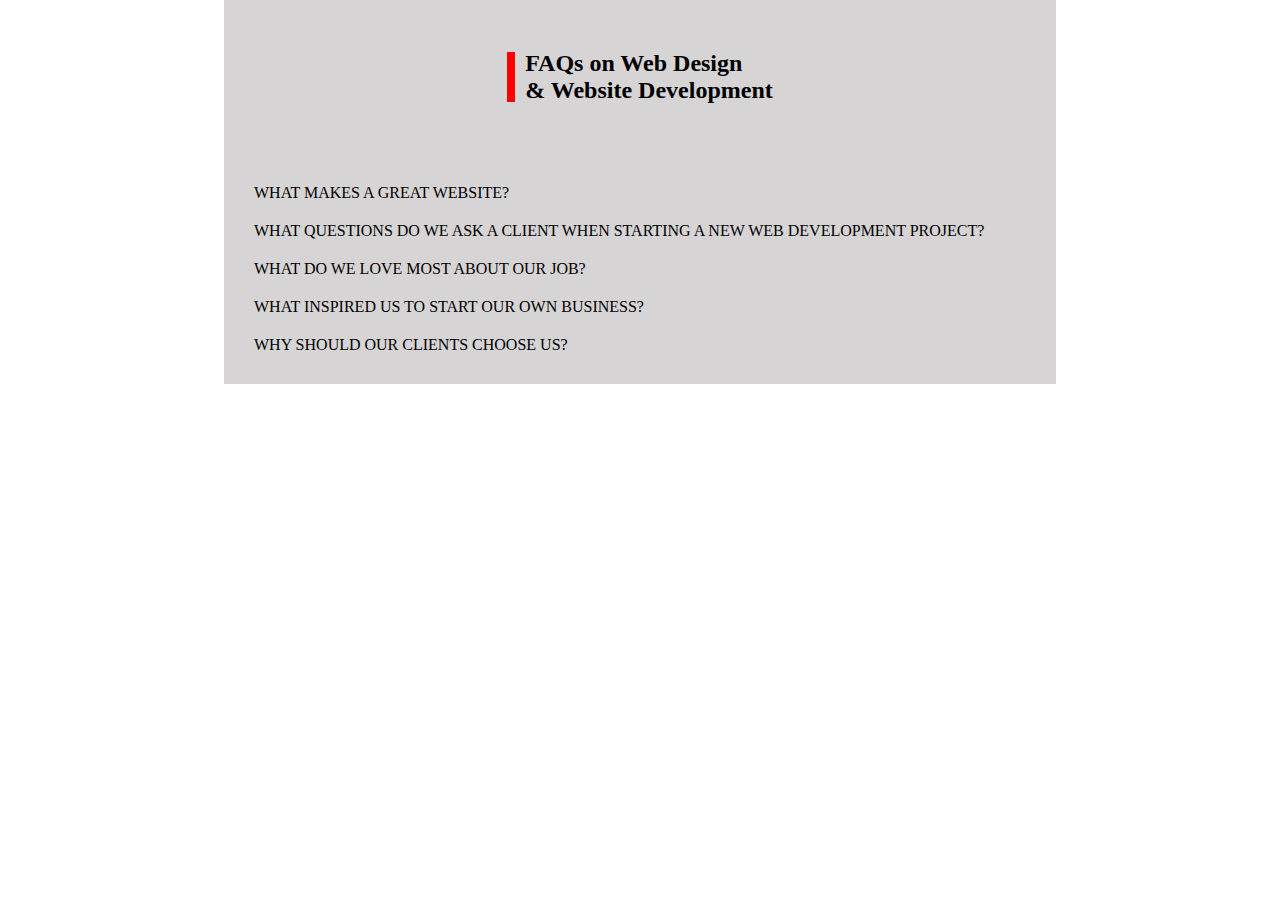
<file: Accordion with HTML/index.html>
<!DOCTYPE html>
<html lang="en">
<head>
    <meta charset="UTF-8">
    <meta name="viewport" content="width=device-width, initial-scale=1.0">
    <title>accordion with html</title>
    <link rel="stylesheet" href="style.css">
</head>
<body>
    <div class="container">
        <div class="sub-container">
        <div class="heading">
            <div></div>
            <h2>FAQs on Web Design <br> & Website Development</h2>
        </div>
    </div>
        <div class="accordion">
           <details>
            <summary>WHAT MAKES A GREAT WEBSITE?</i></summary>
            Easy to use
clean, beautiful design.

looks great on all devices, including desktop screen, tablets and mobile phones.

unique, memorable and captivating.

reflects the business owner’s personality.

builds curiosity and inspires interest in the products & services offered.

 motivates to purchase.
           </details>
           <details>
            <summary>WHAT QUESTIONS DO WE ASK A CLIENT WHEN STARTING A NEW WEB DEVELOPMENT PROJECT?</summary>
            what is the primary purpose of the website?

what would you like a web development company to do for you?

what features would you need: shop, event booking, online course, portfolio, gallery, etc.
           </details>
           <details>
            <summary>WHAT DO WE LOVE MOST ABOUT OUR JOB?</summary>
            Chance to help people fulfil their personal and financial ambitions

Help people move past the confusing technical jargon with clear and helpful communication

Create smooth and enjoyable user experiences

Make the web a better place (one website at a time)

Alleviate people’s frustrations with hiring low quality developers

Make web services more accessible to all people with different levels of technical knowledge.
           </details>
           <details>
            <summary>WHAT INSPIRED US TO START OUR OWN BUSINESS?</summary>
            We didn’t like the corporate, greedy, profit-driven structure.

Didn’t like bad, rushed treatment of clients by big tech companies

We can choose projects and clients which we are excited about

We can spend more time on supporting and treating clients better instead on focusing on the paycheck
           </details>
           <details>
            <summary>WHY SHOULD OUR CLIENTS CHOOSE US?</summary>
            We offer clear, transparent and jargon-free communication.

            We have a clear pricing structure.
            
            We provide friendly support.
            
             personal treatment.
            
            We keep to strict deadlines.
            
            We’ve got over 10 years of experience in web development.
            
            We believe in a holistic approach to our work.
            
            We are humans, not bots!
           </details>
        </div>
        
    </div>
</body>
</html>
</file>
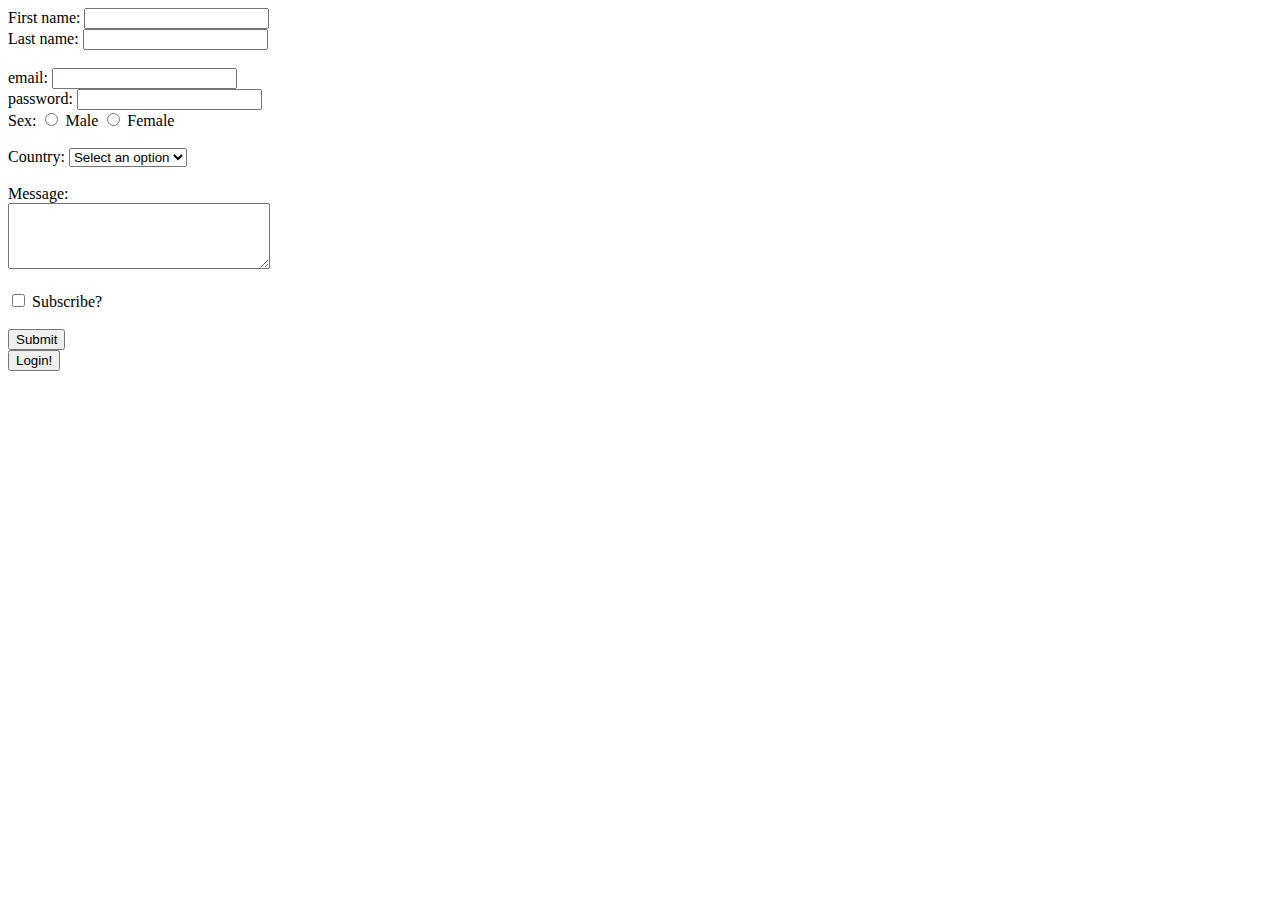
<file: FORM-INPUT TYPE & ATTRIBUTE/index.html>
<!DOCTYPE html>
<html lang="en">
<head>
    <meta charset="UTF-8">
    <meta name="viewport" content="width=device-width, initial-scale=1.0">
    <title>html form</title>
</head>
<body>
    <form action="/login" >
        <label for="firstname">First name: </label>
        <input type="text" name="firstname"  required>
        <br>
        <label for="lastname">Last name: </label>
        <input type="text" name="lastname"  required>
        <br>
        <br>
        <label for="email">email: </label>
        <input type="email" name="email"  required>
        <br>
        <label for="password">password: </label>
        <input type="password" name="password"  required>
        <br>
        <label for="sex">Sex:</label>
        <input type="radio" name="sex" id="male" value="male">
        <label for="male">Male</label>
        <input type="radio" name="sex" id="female" value="female">
        <label for="female">Female</label> <br><br>
        <label for="country">Country: </label>
        <select name="country" id="country">
            <option>Select an option</option>
            <option value="nepal">Nepal</option>
            <option value="usa">USA</option>
            <option value="australia">Australia</option>
        </select><br><br>
        <label for="message">Message:</label><br>
        <textarea name="message" id="message" cols="30" rows="4"></textarea><br><br>
        <input type="checkbox" name="newsletter" id="newsletter">
        <label for="newsletter">Subscribe?</label><br><br>
        <input type="submit" value="Submit">
        <br>
        <input type="submit" value="Login!">
    </form>
</body>
</html>
</file>
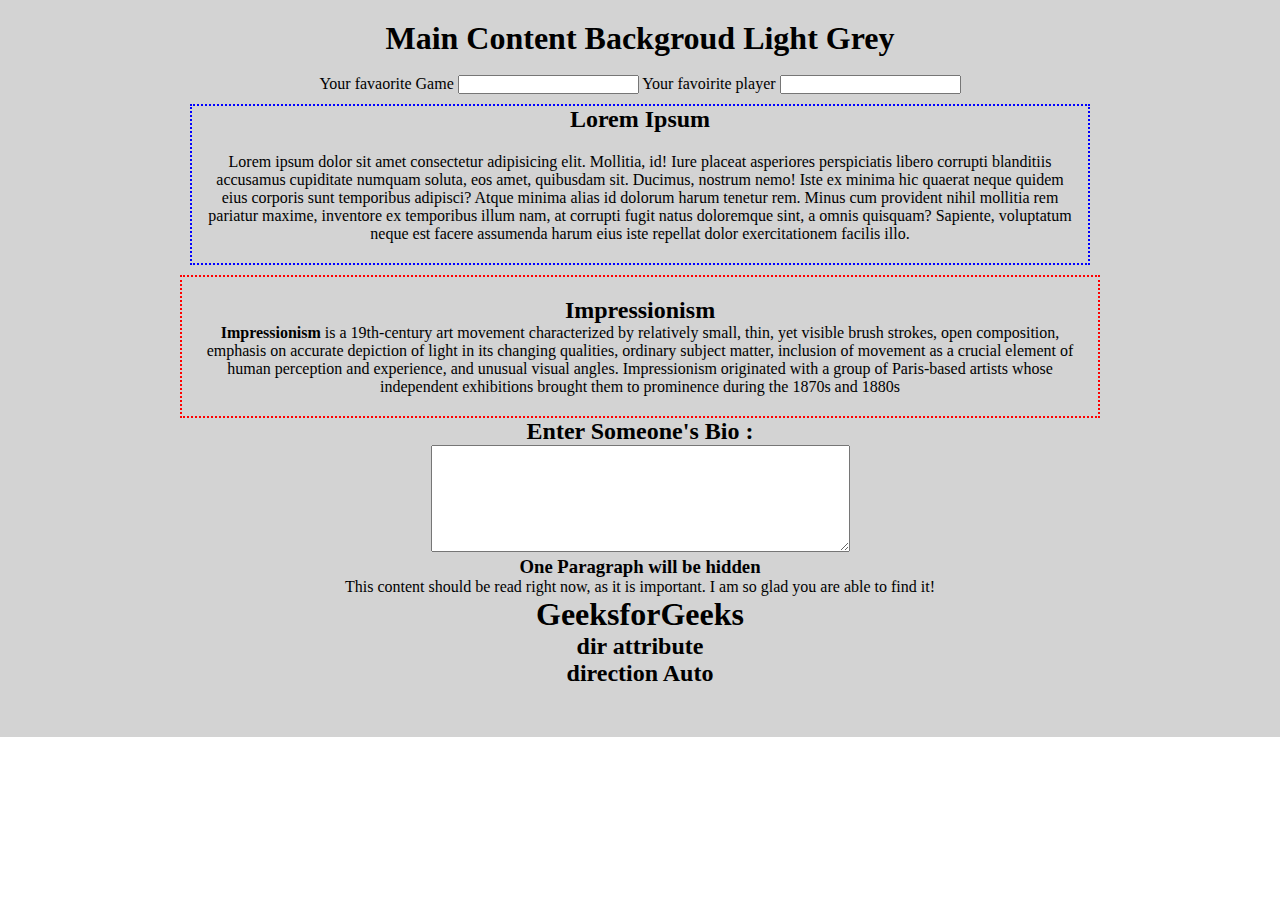
<file: HTML Global Attributes/index.html>
<!DOCTYPE html>
<html lang="en">
<head>
    <meta charset="UTF-8">
    <meta name="viewport" content="width=device-width, initial-scale=1.0">
    <title>HTML global Attribute</title>
    <link rel="stylesheet" href="main.css">
</head>
<body>
    <!-- using id Attribute -->
     <main id="unique">
        <h1>Main Content Backgroud Light Grey</h1>
        <br>
        <!-- using class Attribute -->
        <section class="multiple">
            <!-- using autocapitalize Attribute -->
            <label for="game">Your favaorite Game</label>
            <input type="text" autocapitalize="on">
            <label for="">Your favoirite player</label>
            <input type="text" autocapitalize="words">
        </section>
        <section class="editable-paragraph">
            <h2>Lorem Ipsum</h2>
            <!-- using contenteditable Attribute -->
            <p contenteditable="true">Lorem ipsum dolor sit amet consectetur adipisicing elit. Mollitia, id! Iure placeat asperiores perspiciatis libero corrupti blanditiis accusamus cupiditate numquam soluta, eos amet, quibusdam sit. Ducimus, nostrum nemo! Iste ex minima hic quaerat neque quidem eius corporis sunt temporibus adipisci? Atque minima alias id dolorum harum tenetur rem. Minus cum provident nihil mollitia rem pariatur maxime, inventore ex temporibus illum nam, at corrupti fugit natus doloremque sint, a omnis quisquam? Sapiente, voluptatum neque est facere assumenda harum eius iste repellat dolor exercitationem facilis illo.</p>
        </section>

        <section class="draggable-paragraph">
            <h2>Impressionism</h2>
            <!-- using draggable Attribute -->
            <p draggable="true"><b>Impressionism</b> is a 19th-century art movement characterized 
                by relatively small, thin, yet visible brush strokes, open 
                composition, emphasis on accurate depiction of light in its 
                changing qualities, ordinary subject matter, inclusion of 
                movement as a crucial element of human perception and 
                experience, and unusual visual angles. Impressionism originated 
                with a group of Paris-based artists whose independent exhibitions 
                brought them to prominence during the 1870s and 1880s</p>
        </section>
        <section class="spell-check">
            <h2>Enter Someone's Bio :</h2>
        <textarea type="text" spellcheck="true" name = "bio" rows ="7" cols ="50">
        

        </textarea>
        </section>
        <section class="hidden">
            <h3>One Paragraph will be hidden</h3>
            <p>This content should be read right now, as it is important. I am so glad you are able to find it!</p>
          <!-- Using hidden Attribute -->
            <p hidden>This content is not relevant to this page right now, so should not be seen. Nothing to see here. Nada.</p>
        </section>
        <section class="dir">
            <h1 dir="ltr">GeeksforGeeks</h1>
            <h2 dir="rtl">dir attribute</h2>
            <h2>direction Auto</h2>
            </p>
        </section>


        
    </main>
</body>
</html>
</file>
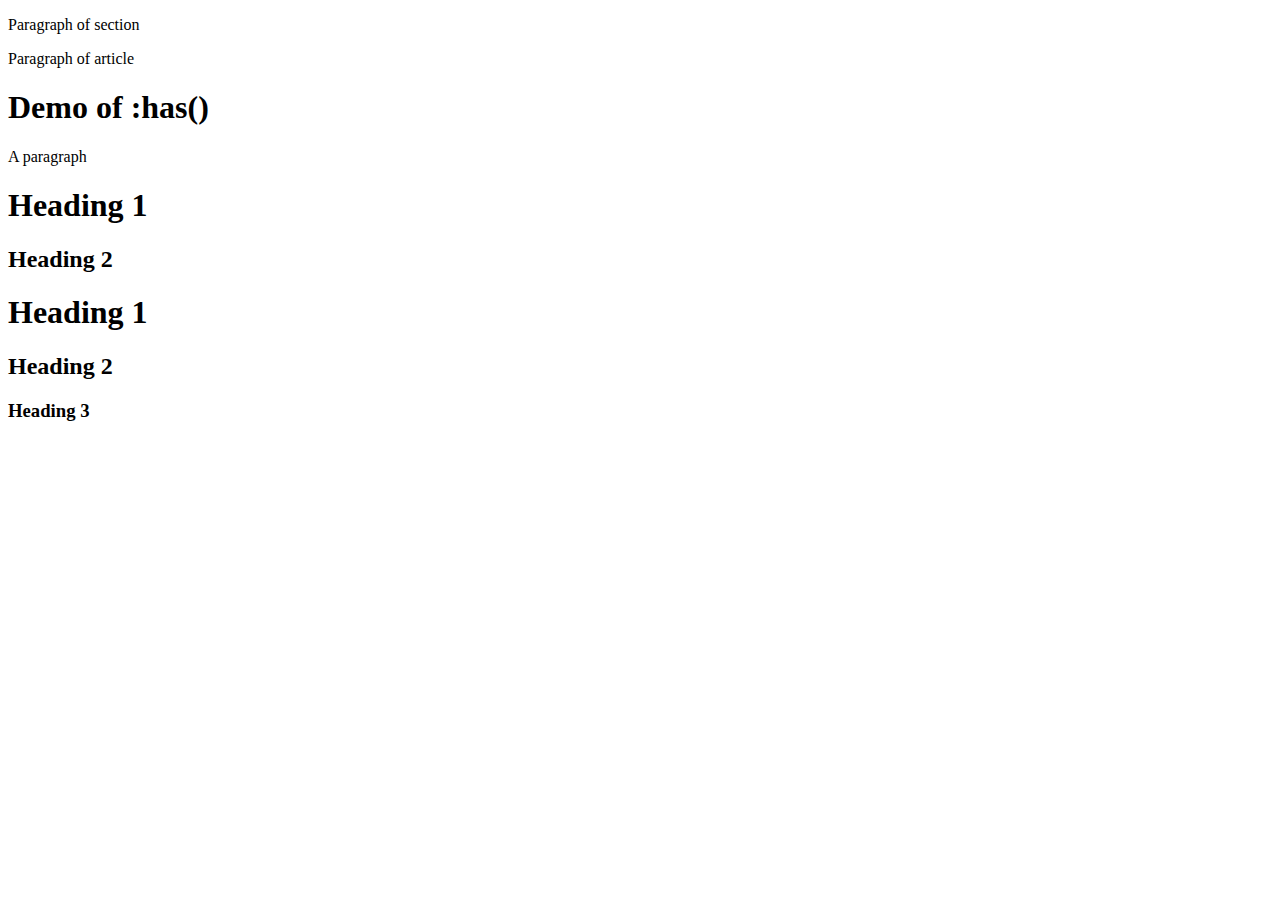
<file: Pseudo Class/index.html>
<!DOCTYPE html>
<html lang="en">
<head>
    <meta charset="UTF-8">
    <meta name="viewport" content="width=device-width, initial-scale=1.0">
    <title>pseudo classess</title>
    <link rel="stylesheet" href="style.css">
</head>
<body>
  <div class="isPseudo">
    <section>
        <p>Paragraph of section</p>
      </section>
      <article>
        <p>Paragraph of article</p>
      </article>
    </div>
    <div id="div1">
      <h1>Demo of :has()</h1>
      <p>A paragraph</p>
      <h1>Heading 1</h1>
      <h2>Heading 2</h2>
    </div>
<div id= "div2">
<h1>Heading 1</h1>
<h2>Heading 2</h2>
<h3>Heading 3</h3>
</div>

 </body>
</html>
</file>
<file: Accordion with HTML/style.css>
*{
    margin: 0;
    box-sizing: border-box;
}
body{
    display: flex;
    justify-content: center;
    align-items: center;
    background: white;
}
.container{
    background-color: #d6d4d4;
    width: 65%;
    height: inherit;
}
.sub-container{
    display: flex;
    justify-content: center;
    align-items: center;
    padding: 50px 0px;
}
.heading{
    display: flex;
    justify-content: center;
    align-items: center;
    gap: 10px;
}
.heading div{
    height: 50px;
    width: 8px;
    background-color: red;
}
.accordion{
    padding: 20px 30px;
}
.accordion summary{
    list-style: none;
    padding: 10px 0px;  
}
</file>
<file: HTML Global Attributes/main.css>
*{
    margin: 0;
    padding: 0;
}
/* using id attribute */
#unique{
    background-color: lightgray;
    margin: 0px auto;
    text-align: center;
    padding: 20px 0 50px 0;

}
.editable-paragraph{
    margin: 10px auto;
    width: 70%;
    height: auto;
    border: 2px dotted blue;
}
.editable-paragraph p{
    padding: 20px 10px;
}
.draggable-paragraph{
    margin: auto;
    width: 70%;
    height: auto;
    border: 2px dotted red;
    padding: 20px 10px;
}
</file>
<file: Pseudo Class/style.css>
/* :is */
/* .isPseudo :is(section,article,span){
    background-color: red;
} */

/* :has */

div#div1 :has(h2){
    background-color: grey;
    color:brown;
}
</file>
